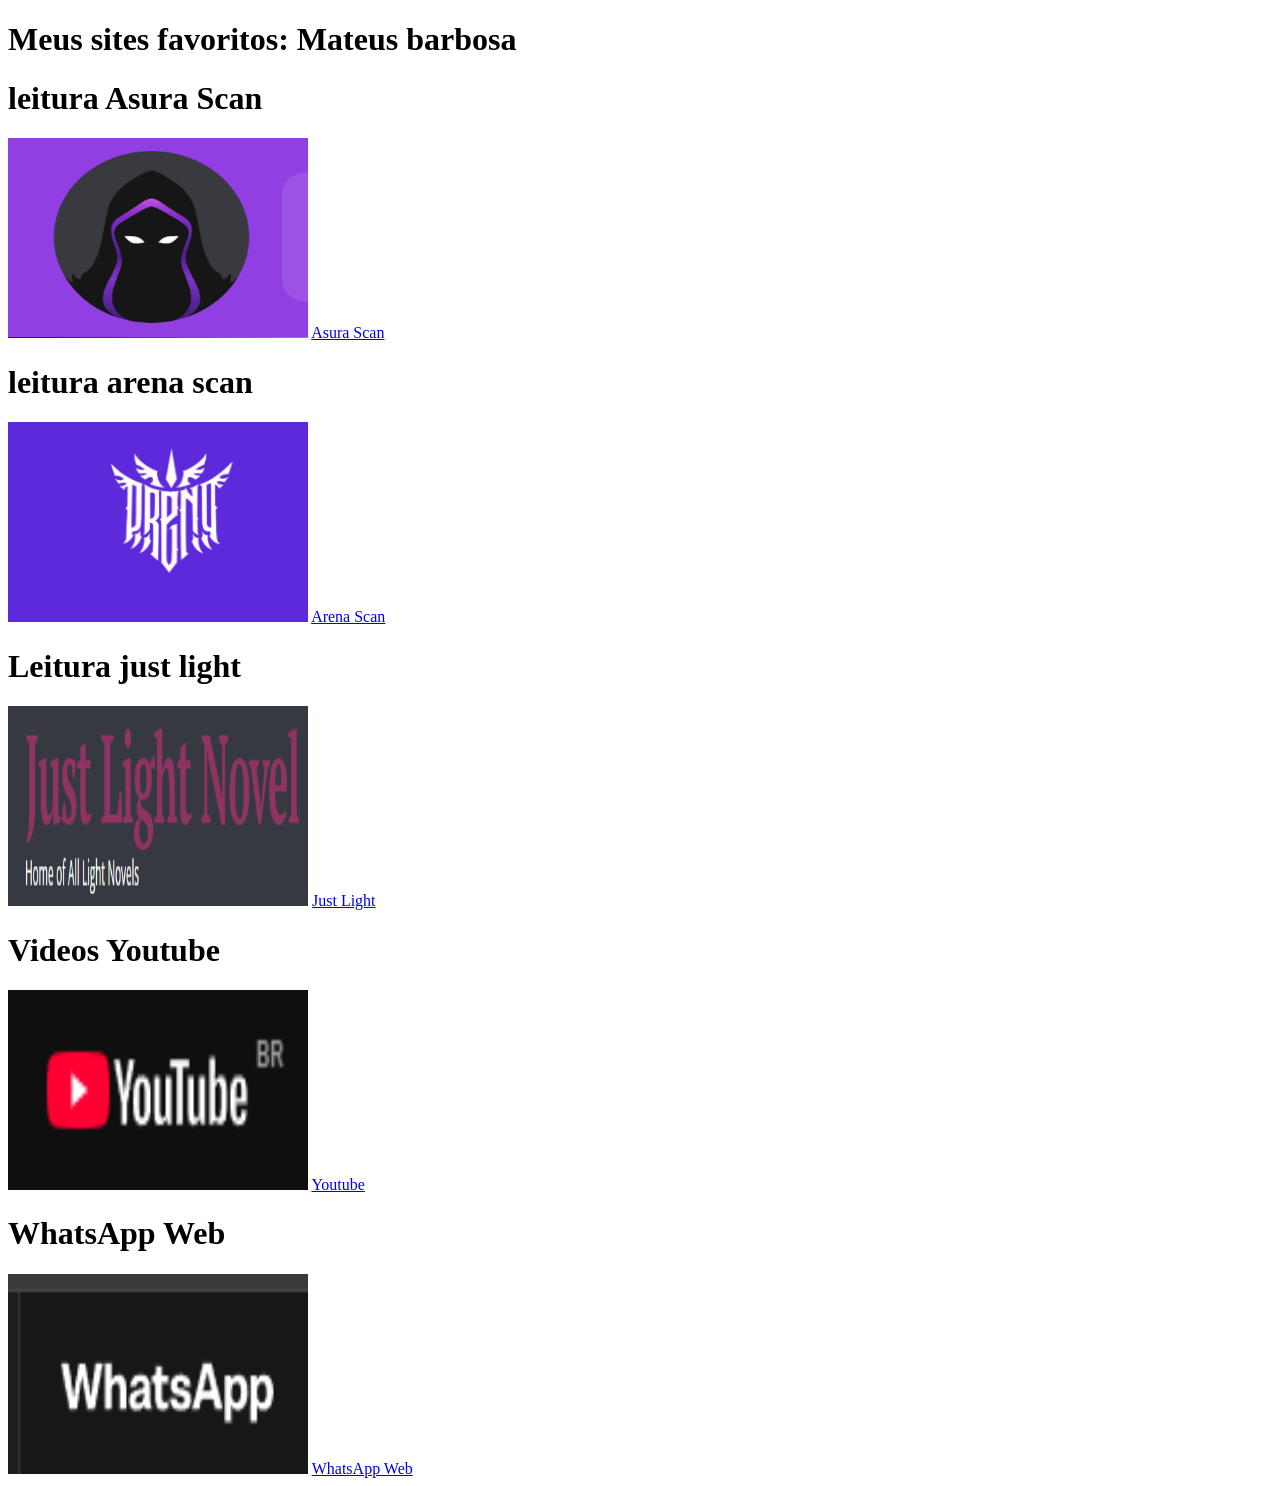
<file: projetos_web/Site.html>
<!DOCTYPE html>
<html lang="pt-BR">
<head>
    <meta charset="UTF-8">
    <meta name="viewport" content="width=device-width, initial-scale=1.0">
    <title> Meus sites favoritos</title>
</head>
<body>
    <h1>Meus sites favoritos: Mateus barbosa</h1> <!-- h1 para titulos -->
    <p><h1>leitura Asura Scan </h1></p> <!-- p para pular 1 linha -->
    <img src="asura.png" width="300" height="200">
    <a href="https://asuracomic.net">Asura Scan </a> <!-- a para links -->
    <p><h1>leitura arena scan</h1></p>
    <img src="arena.png" width="300" height="200"> <!-- img para imagens -->
    <a href="https://arenascan.com">Arena Scan</a>
    <p><h1>Leitura just light </h1></p> <!-- p para pular 1 linha junto com h1 para titulos -->
    <img src="just.png" width="300" height="200">
    <a href="https://justlightnovels.com">Just Light</a>
    <p><h1>Videos Youtube</h1></p>
    <img src="you.png" width="300" height="200">
    <a href="https://www.youtube.com/">Youtube</a>
    <p><h1>WhatsApp Web</h1></p>
    <img src="zap.png" width="300" height="200">
    <a href="https://web.whatsapp.com/">WhatsApp Web</a>
</body>
</html>
</file>
